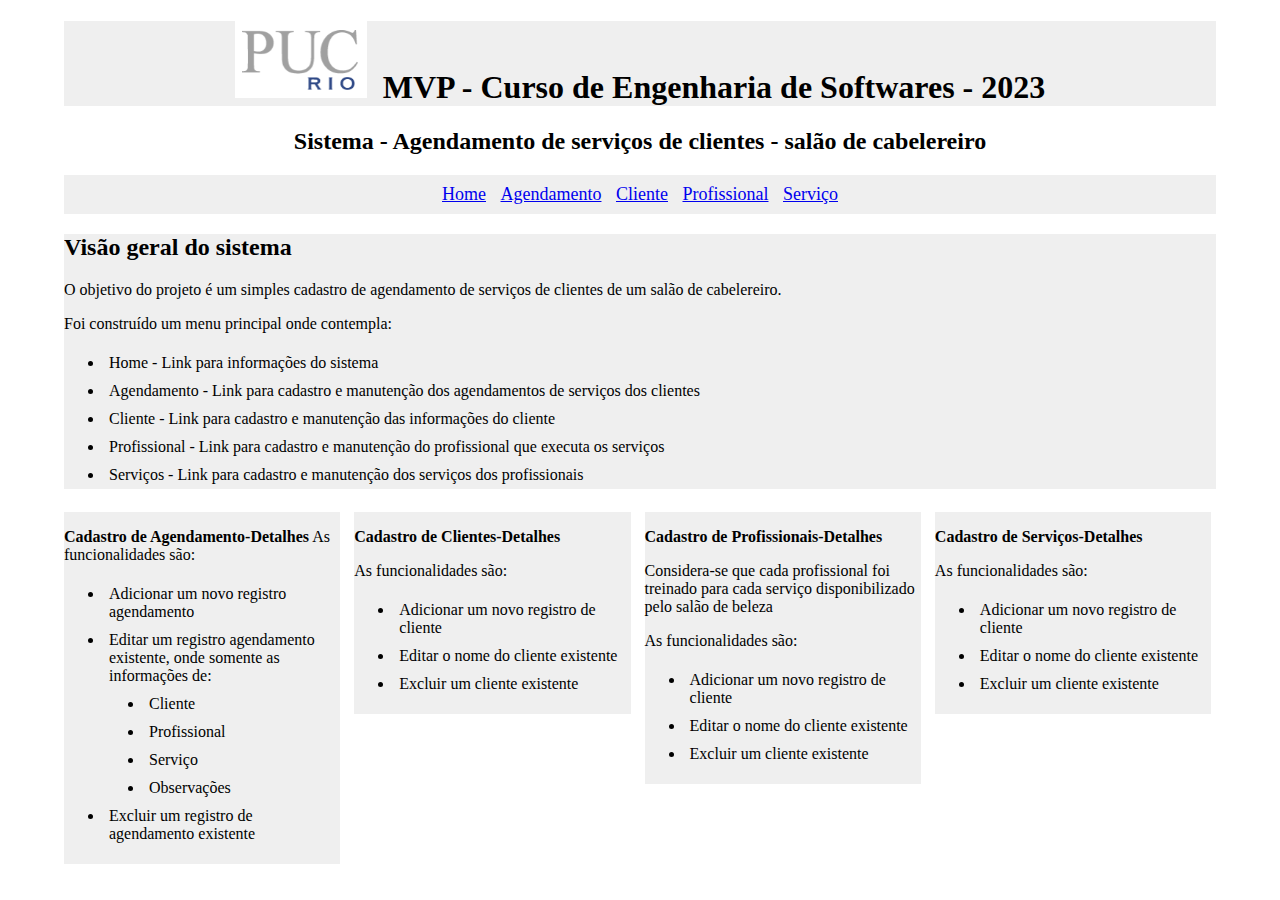
<file: index.html>
<!DOCTYPE html>
<html lang="pt-BR">

<head>
    <meta charset="UTF-8">
    <meta http-equiv="X-UA-Compatible" content="IE=edge">
    <meta name="viewport" content="width=device-width, initial-scale=1.0">

    <link rel="stylesheet" href="css/estilos.css" type="text/css">
    <link rel="stylesheet" href="css/home.css" type="text/css">
    <title>Projeto</title>
</head>

<body>

    <div id="header2"></div>
    <div id="header">
        <h1><img alt="Puc - Rio" src="./img/logoPuc.png">&nbsp; MVP - Curso de Engenharia de Softwares - 2023</h1>
        <h2>Sistema - Agendamento de servi&ccedil;os de clientes - sal&atilde;o de cabelereiro</h2>
        <div id="nav">
            <a href="../index.html">Home</a>
            <a href="agendamento/index.html">Agendamento</a>
            <a href="cliente/index.html">Cliente</a>
            <a href="profissional/index.html">Profissional</a>
            <a href="servico/index.html">Servi&ccedil;o</a>            
        </div>
    </div>
    <div id="content">
        <div id="feature">
            <h2><strong>Visão geral do sistema</strong></h2>
            <p>
                O objetivo do projeto é um simples cadastro de agendamento de serviços de clientes de um salão de
                cabelereiro.
            </p>
            <p>
                Foi construído um menu principal onde contempla:
                <ol>
                    <li>Home - Link para informações do sistema                        
                    </li>
                    <li>Agendamento - Link para cadastro e manutenção dos agendamentos de servi&ccedil;os dos clientes</li>
                    <li>Cliente - Link para cadastro e manutenção das informações do cliente</li>
                    <li>Profissional - Link para cadastro e manuten&ccedil;&atilde;o do profissional que executa os servi&ccedil;os</li>
                    <li>Servi&ccedil;os - Link para cadastro e manuten&ccedil;&atilde;o dos servi&ccedil;os dos profissionais</li>
                </ol>
            </p>             
        </div>
        <div class="article column1">
            <p><strong>Cadastro de Agendamento-Detalhes</strong>            
                As funcionalidades s&atilde;o:
            </p>
            <ol>
                <li>Adicionar um novo registro agendamento</li>
                <li>Editar um registro agendamento existente, onde somente as informações de:</li>
                <ol>
                    <li>Cliente</li>
                    <li>Profissional</li>
                    <li>Servi&ccedil;o</li>
                    <li>Observa&ccedil;&otilde;es</li>
                </ol>
                <li>Excluir um registro de agendamento existente</li>
            </ol>
        </div>
        <div class="article column2">
            <p><strong>Cadastro de Clientes-Detalhes</strong></p>            
            <p>
                As funcionalidades s&atilde;o:
            </p>
            <ol>
                <li>Adicionar um novo registro de cliente</li>
                <li>Editar o nome do cliente existente</li>                
                <li>Excluir um cliente existente</li>
            </ol>
        </div>
        <div class="article column3">
            <p><strong>Cadastro de Profissionais-Detalhes </strong></p>           
            <p>Considera-se que cada profissional foi treinado para cada servi&ccedil;o disponibilizado pelo sal&atilde;o de beleza</p>
            <p>
                As funcionalidades s&atilde;o:
            </p>
            <ol>
                <li>Adicionar um novo registro de cliente</li>
                <li>Editar o nome do cliente existente</li>                
                <li>Excluir um cliente existente</li>
            </ol>
        </div>
        <div class="article column4">
            <p><strong>Cadastro de Servi&ccedil;os-Detalhes </strong></p>                       
            <p>
                As funcionalidades s&atilde;o:
            </p>
            <ol>
                <li>Adicionar um novo registro de cliente</li>
                <li>Editar o nome do cliente existente</li>                
                <li>Excluir um cliente existente</li>
            </ol>
        </div>
    </div>
</body>

</html>
</file>
<file: css/estilos.css>
html, body{
    position: relative;
    min-height: 100%;
}
body{
    width: 90%;
    margin: 0 auto;
    overflow-x:hidden;
    padding: 0;     
}
label{
    padding: 3px;
}
#header{
    text-align: center;
}
#content{
    overflow: auto;   
} 
input {
    width: 200px;
    font-size: 14px;     
}
input + input {
    padding: 5px;
}
.container{
    text-align: center;
}
a{
    padding: 5px;
}
.column1, .column2, .column3, .column4{    
    width: 24%;
    float: left;
    margin: 0.6%;
    font-size:auto;
    
}
.column1{
    margin-left: 0%;
}
.column4{
    margin-right: 0%;
}
.menu{
    display:inline;
}
li{
    list-style:disc;
    padding: 5px;
}
h1{
    background-color: #efefef;
}
#nav, #footer{
    background-color: #efefef;
    padding: 0.5em 0;
    font-size: large;
}
#feature, .article{
    height: auto;
    margin-bottom: 1em;
    background-color: #efefef;
}
.addBtn {
    padding: 9px 10px;
    background-color: rgb(35, 32, 24);
    color: white;
    text-align: center;
    font-size: 14px;
    cursor: pointer;
    transition: 0.3s;
    border-radius: 2px;
}
.addBtn:hover {
    background-color: #2ab53a;
    color: white;
}

.items {
    margin: 0;
    padding: 0;
    display: flex;
    justify-content: center;
}
.close:hover {
    color: #f44336;
    font-weight: bolder;
    text-align: center;
}
.id{
    width:10%;
}
.nome{
    width: 80%;
}
.iconeRemover{
    width: 5%;
    text-align: center;
}
.dataHora {
    font-size: larg;
}
table,
th,
td {
    border: 1px solid black;
    border-collapse: collapse;
    cursor: pointer;
    position: relative;
    padding: 12px 8px 12px 10px;
    font-size: 14px;
    transition: 0.2s;
    text-align: start;    
}

table{
    background-color: white;
    width: 50%;
}
.tableAgendamento{
    background-color: white;
    width: 100%;
}

tr:nth-child(odd){
    background-color: #eee;
}

th:nth-child(1){
    width: auto;
}

tr:hover {
    background: rgb(200, 199, 199);
}  
.newItem {    
    background-color: #efefef;
    padding: 10px 40px;
    /*color: white;*/
    display: flex; 
    justify-content: center;
    
}
.descricao_servico{
    width:330px;
}
.valor_servico{
    width:100px;
    text-align: right;
}
.newItem:after {
    content: "";
    display: table;
    clear: both;
}
.campoNome{
    width: 450px;    
}
.combos{    
    width: 250px;    
}
select{
    width: 200px; 
    font-size: 14px;  
}
textarea{
    width: 65%;
    text-align: left;
    font-size: 14px;
}
.campoValor{
    width:100px;
    color: black;    
    text-align: right;
}
.observacao{
    width: 65%;
    
}
</file>
<file: css/home.css>
.container{
    margin: auto;
    width: 50%;    
    padding: 10px;
    text-align: left;
}
</file>
